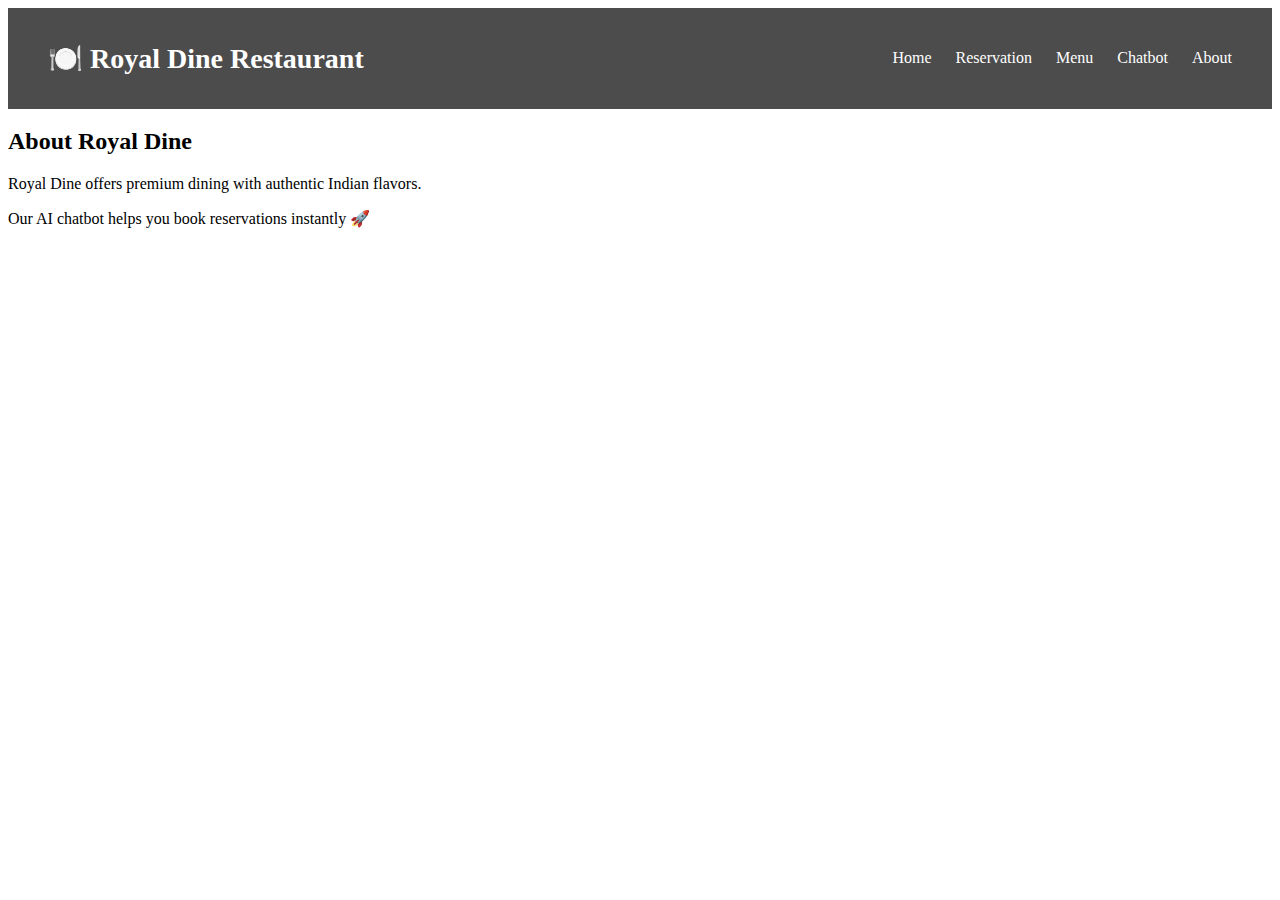
<file: about.html>
<!DOCTYPE html>
<html lang="en">
<head>
    <meta charset="UTF-8">
    <meta name="viewport" content="width=device-width, initial-scale=1.0">
    <title>About - Royal Dine</title>
    <link rel="stylesheet" href="style.css">
</head>
<body>

<header class="header">
    <h1 class="logo">🍽️ Royal Dine Restaurant</h1>
    <nav class="navbar">
        <a href="index.html">Home</a>
        <a href="reservation.html">Reservation</a>
        <a href="menu.html">Menu</a>
        <a href="chat.html">Chatbot</a>
        <a href="about.html">About</a>
    </nav>
</header>

<section class="about-section">
    <h2>About Royal Dine</h2>
    <p>Royal Dine offers premium dining with authentic Indian flavors.</p>
    <p>Our AI chatbot helps you book reservations instantly 🚀</p>
</section>

</body>
</html>
</file>
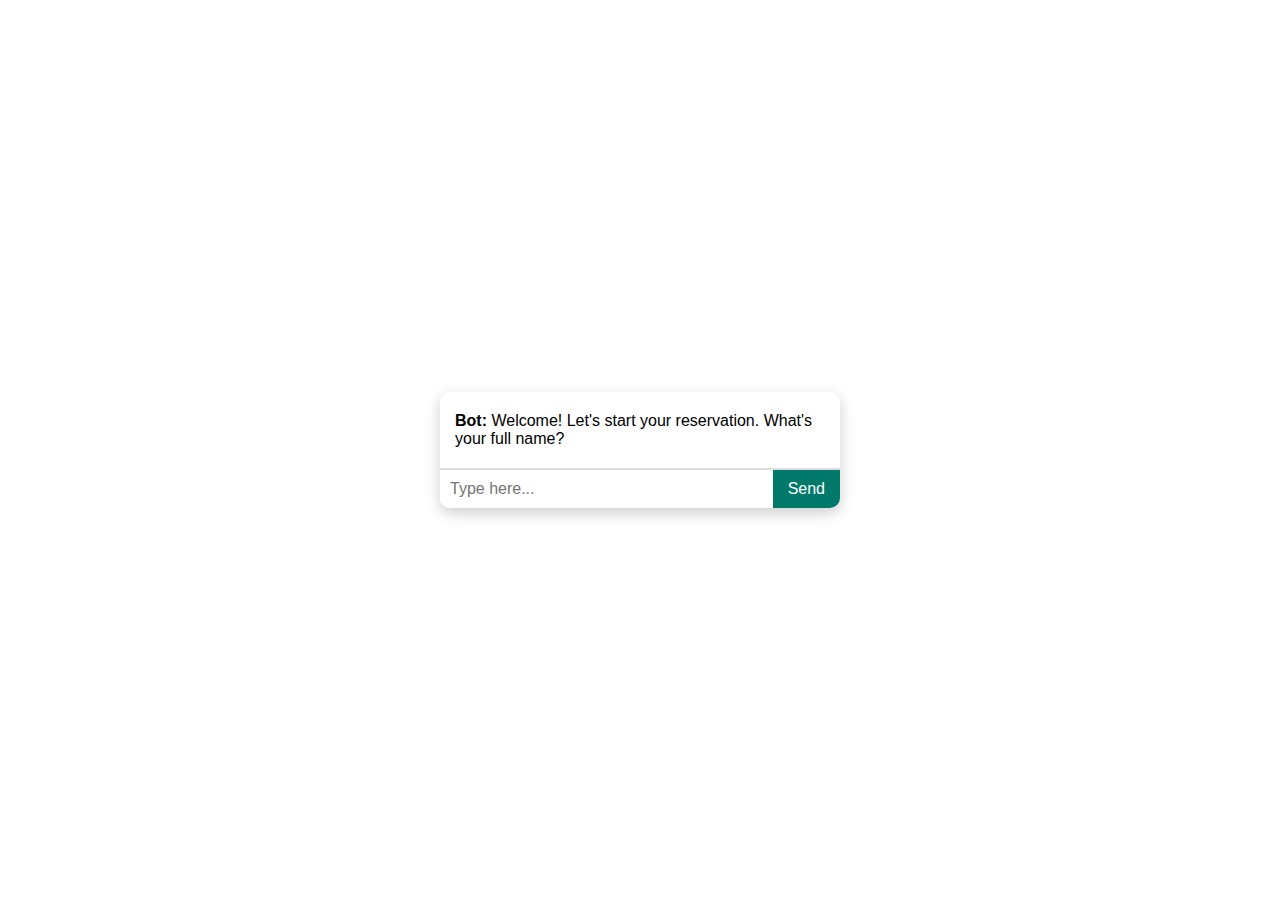
<file: chat.html>
<!DOCTYPE html>
<html lang="en">
<head>
    <meta charset="UTF-8">
    <meta name="viewport" content="width=device-width, initial-scale=1.0">
    <title>Restaurant Chatbot</title>
    <style>
        body {
            font-family: Arial;
            background: url('https://images.unsplash.com/photo-1528605248644-14dd04022da1?auto=format&fit=crop&w=1400&q=80') no-repeat center/cover;
            height: 100vh;
            margin: 0;
            display: flex;
            justify-content: center;
            align-items: center;
        }
        .chat-container {
            width: 400px;
            max-width: 90%;
            background: rgba(255,255,255,0.95);
            border-radius: 10px;
            box-shadow: 0 5px 15px rgba(0,0,0,0.2);
            display: flex;
            flex-direction: column;
            overflow: hidden;
        }
        #chatBox {
            flex: 1;
            padding: 15px;
            overflow-y: auto;
            border-bottom: 1px solid #ddd;
            max-height: 500px;
        }
        #chatBox p { margin: 5px 0; }
        #inputArea {
            display: flex;
            border-top: 1px solid #ddd;
        }
        #userInput {
            flex: 1;
            padding: 10px;
            border: none;
            outline: none;
            font-size: 16px;
        }
        #sendBtn {
            padding: 10px 15px;
            background: #00796b;
            color: white;
            border: none;
            cursor: pointer;
            font-size: 16px;
        }
        #sendBtn:hover {
            background: #004d40;
        }
    </style>
</head>
<body>
    <div class="chat-container">
        <div id="chatBox"></div>
        <div id="inputArea">
            <input type="text" id="userInput" placeholder="Type here...">
            <button id="sendBtn">Send</button>
        </div>
    </div>
    <script src="chat.js"></script>
</body>
</html>
</file>
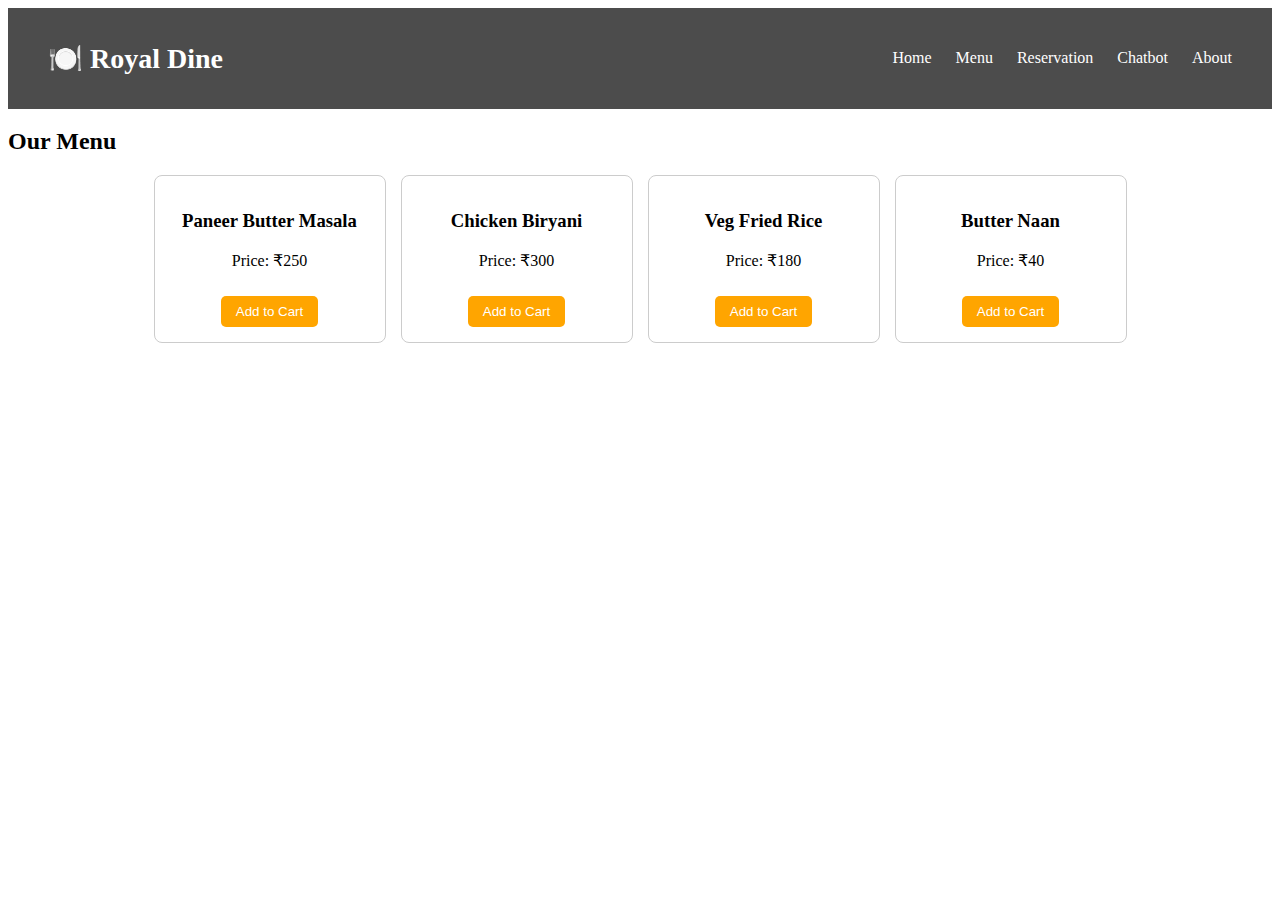
<file: menu.html>
<!DOCTYPE html>
<html lang="en">
<head>
    <meta charset="UTF-8">
    <title>Menu</title>
    <link rel="stylesheet" href="style.css">
</head>
<body>

<header class="header">
    <h1 class="logo">🍽️ Royal Dine</h1>
    <nav class="navbar">
        <a href="index.html">Home</a>
        <a href="menu.html">Menu</a>
        <a href="reservation.html">Reservation</a>
        <a href="chat.html">Chatbot</a>
        <a href="about.html">About</a>
    </nav>
</header>

<section class="menu-section">
    <h2>Our Menu</h2>
    <div id="menuContainer" class="menu-box"></div>
</section>

<script src="script.js"></script>
</body>
</html>
</file>
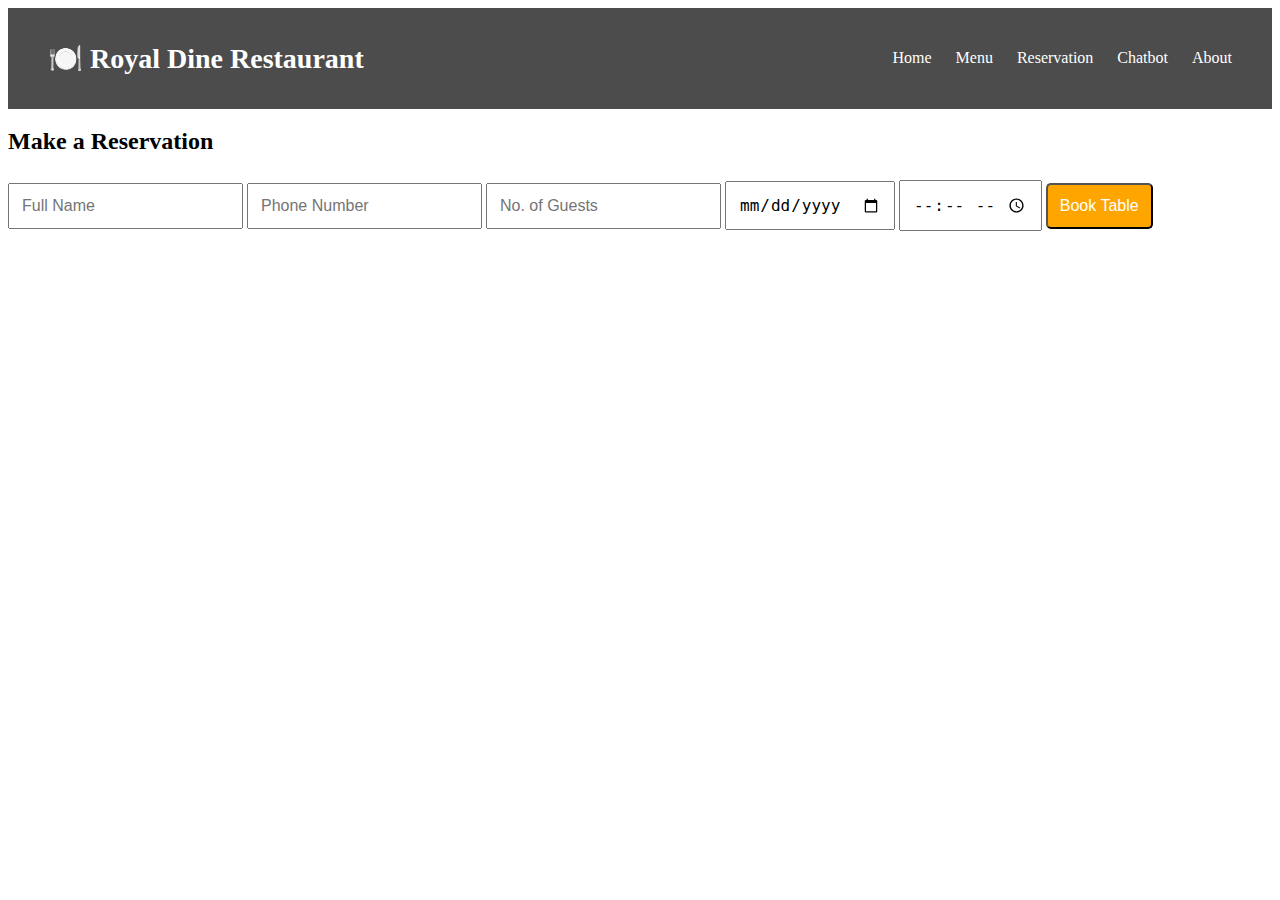
<file: reservation.html>
<!DOCTYPE html>
<html lang="en">
<head>
    <meta charset="UTF-8">
    <title>Reservation</title>
    <link rel="stylesheet" href="style.css">
</head>
<body>

<header class="header">
    <h1 class="logo">🍽️ Royal Dine Restaurant</h1>
    <nav class="navbar">
        <a href="index.html">Home</a>
        <a href="menu.html">Menu</a>
        <a href="reservation.html">Reservation</a>
        <a href="chat.html">Chatbot</a>
        <a href="about.html">About</a>
    </nav>
</header>

<section class="reservation-section">
    <h2>Make a Reservation</h2>

    <form id="reservationForm" class="reservation-form">
        <input type="text" id="name" placeholder="Full Name" required>
        <input type="text" id="phone" placeholder="Phone Number" required>
        <input type="number" id="guests" placeholder="No. of Guests" min="1" required>
        <input type="date" id="date" required>
        <input type="time" id="time" required>
        <button type="submit" class="btn">Book Table</button>
    </form>

    <p id="resultMessage"></p>
</section>

<script src="script.js"></script>
</body>
</html>
</file>
<file: style.css>
/* Backgrounds */
.home-bg {
    background: url('https://images.unsplash.com/photo-1528605248644-14dd04022da1?auto=format&fit=crop&w=1400&q=80') no-repeat center/cover;
    height: 100vh;
}

/* Header */
.header {
    background: rgba(0,0,0,0.7);
    padding: 15px 40px;
    color: white;
    display: flex;
    justify-content: space-between;
    align-items: center;
}

.logo {
    font-size: 28px;
    font-weight: bold;
}

.navbar a {
    color: white;
    margin-left: 20px;
    text-decoration: none;
}

.navbar a:hover {
    color: gold;
}

/* Hero */
.hero {
    text-align: center;
    padding-top: 150px;
    color: white;
}

.btn {
    padding: 10px 25px;
    background: orange;
    color: white;
    text-decoration: none;
    border-radius: 5px;
    margin: 10px;
}

.btn-secondary {
    background: #ff6347;
}

/* Reservation form */
.reservation-form input, .reservation-form button {
    padding: 12px;
    font-size: 16px;
    margin: 5px 0;
}

/* Menu */
.menu-box {
    display: flex;
    flex-wrap: wrap;
    justify-content: center;
    gap: 15px;
}

.menu-item {
    border: 1px solid #ccc;
    padding: 15px;
    border-radius: 8px;
    width: 200px;
    text-align: center;
}

.menu-item button {
    margin-top: 10px;
    padding: 8px 15px;
    background: orange;
    color: white;
    border: none;
    border-radius: 5px;
    cursor: pointer;
}

.menu-item button:hover {
    background: #ff6347;
}
</file>
